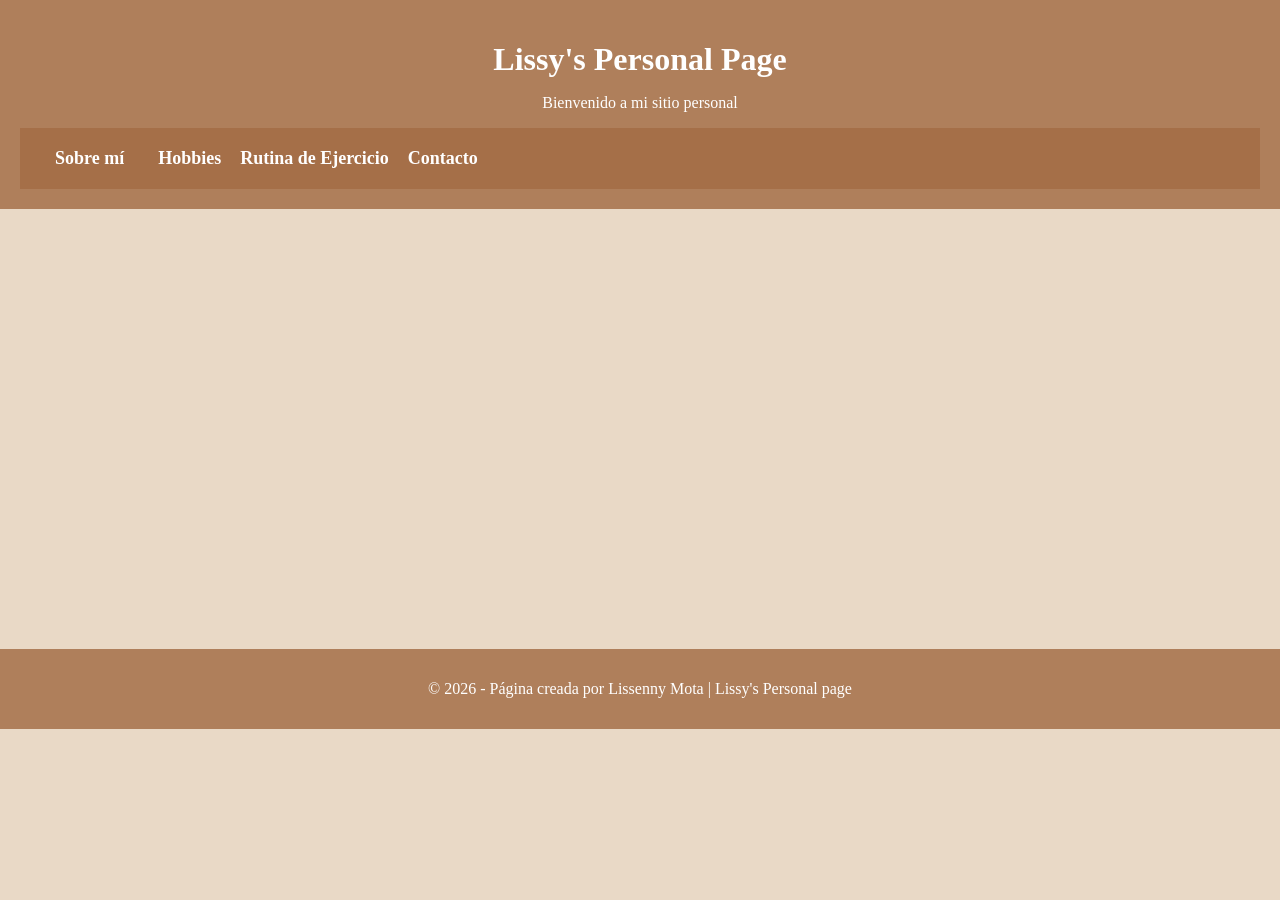
<file: index.html>
<!DOCTYPE html>
<html lang="es">

<head>
    <meta charset="UTF-8">
    <meta name="viewport" content="width=device-width, initial-scale=1.0">
    <title>Portada - Lissy's Personal Page</title>

    <link rel="stylesheet" href="css/styles.css">
</head>

<body>

<header>
    <h1>Lissy's Personal Page</h1>
    <p>Bienvenido a mi sitio personal</p>
    <header>

    <nav>
        <ul>
            <li><a href="sobre-lissy.html">Sobre mí</a></li>
            <li><a href="hobbies.html">Hobbies</a></li>
            <a href="rutina-de-ejercicio.html" class="btn">Rutina de Ejercicio</a>
            <li><a href="contacto.html">Contacto</a></li>
        </ul>
    </nav>

</header>
</header>

<main>


</main>

<footer>
    <p>© 2026 - Página creada por Lissenny Mota | Lissy's Personal page</p>
</footer>

</body>
</html>
</file>
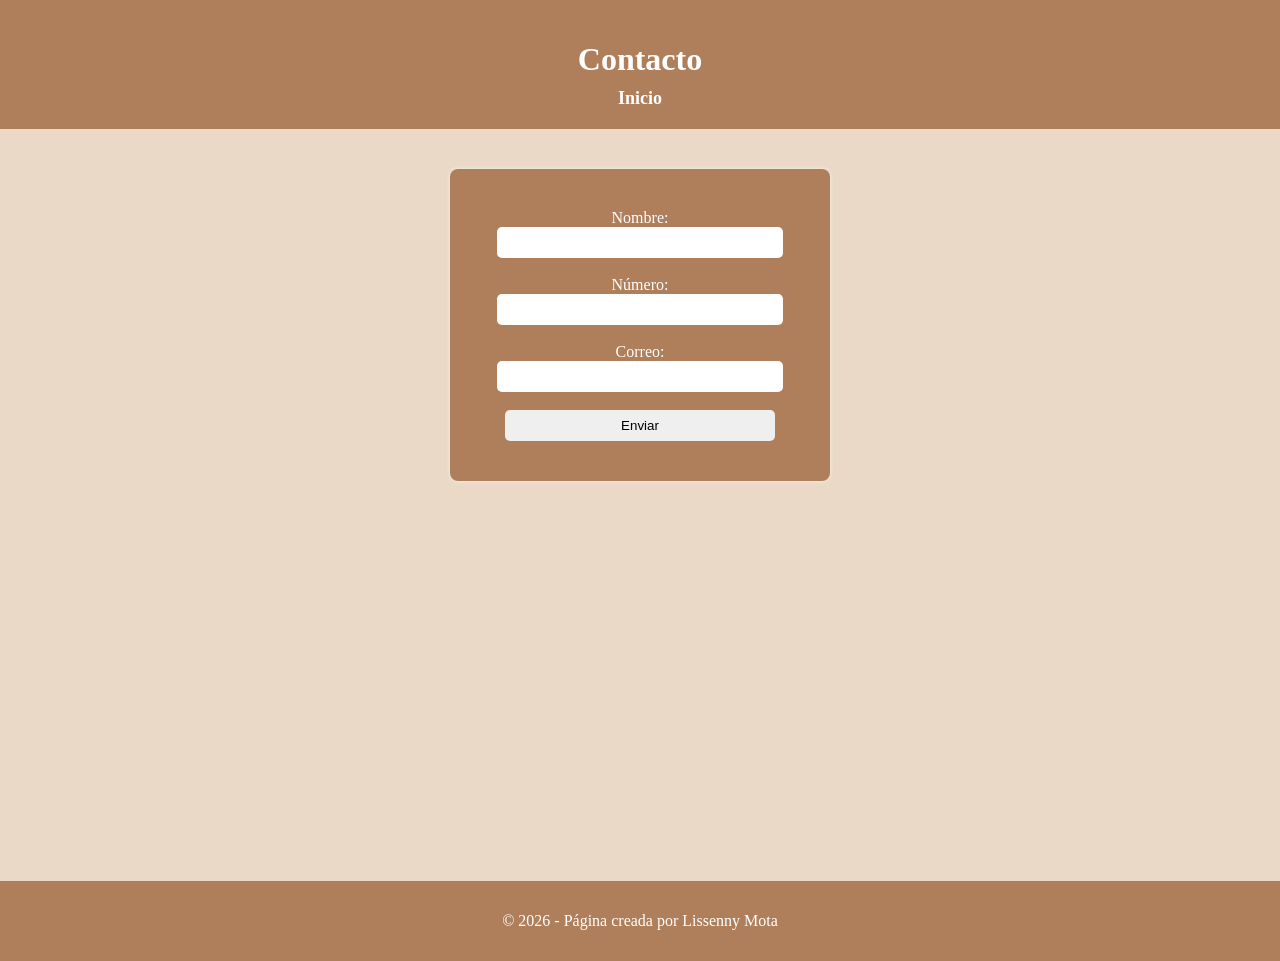
<file: contacto.html>
<!DOCTYPE html>
<html lang="es">

<head>
    <meta charset="UTF-8">
    <meta name="viewport" content="width=device-width, initial-scale=1.0">
    <title>Contacto</title>
    <link rel="stylesheet" href="css/styles.css">
</head>

<body>

<header>
    <h1>Contacto</h1>

    <nav>
        <a href="index.html" class="btn">Inicio</a>
    </nav>
</header>

<main>

<section>

    <form>

        <label>Nombre:</label>
        <input type="text" required>

        <br><br>

        <label>Número:</label>
        <input type="number" required>

        <br><br>

        <label>Correo:</label>
        <input type="email" required>

        <br><br>

        <input type="submit" value="Enviar">

    </form>

</section>

</main>

<footer>
    <p>© 2026 - Página creada por Lissenny Mota</p>
</footer>

</body>
</html>
</file>
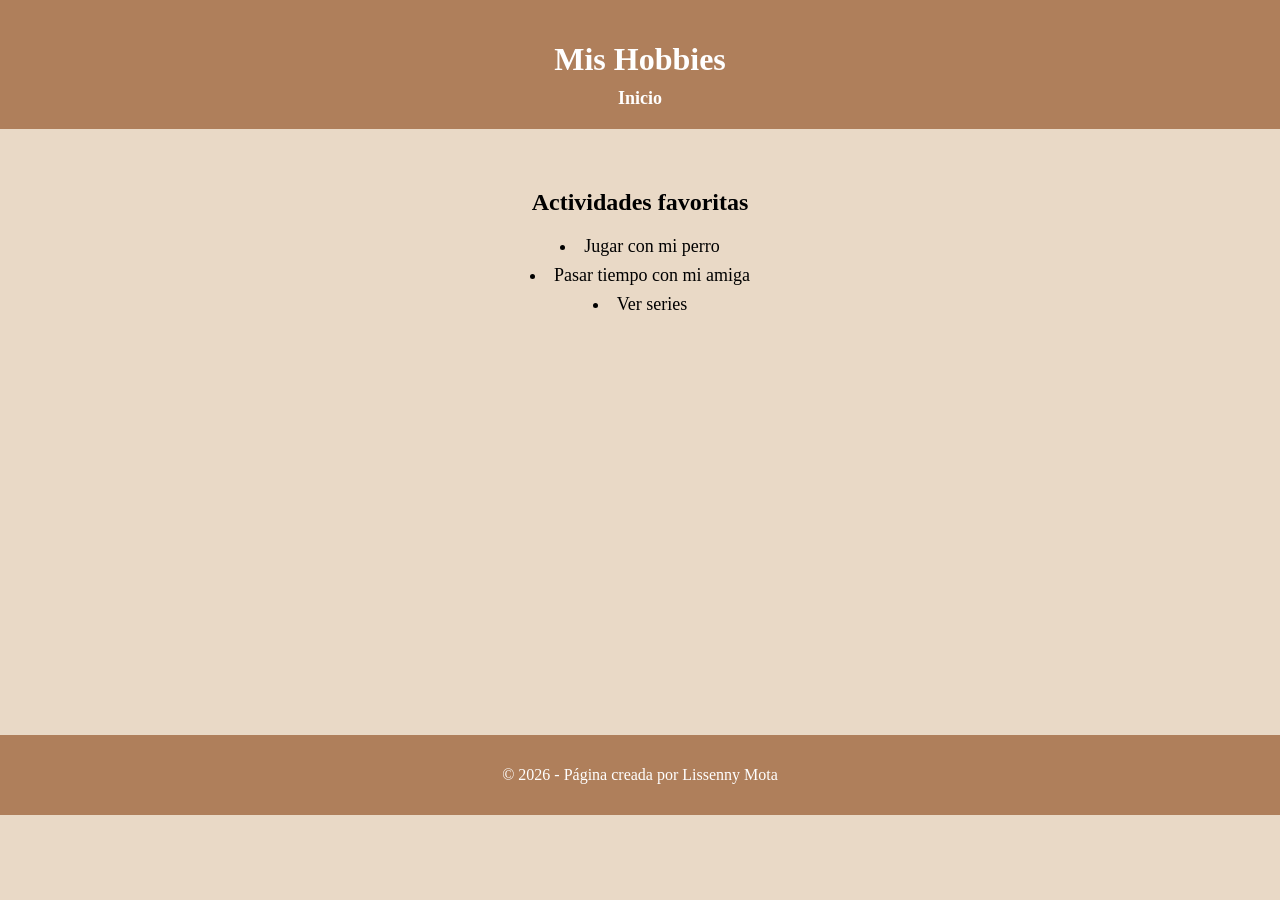
<file: hobbies.html>
<!DOCTYPE html>
<html lang="es">

<head>
    <meta charset="UTF-8">
    <meta name="viewport" content="width=device-width, initial-scale=1.0">
    <title>Hobbies</title>
    <link rel="stylesheet" href="css/styles.css">
</head>

<body>

<header>
    <h1>Mis Hobbies</h1>

    <nav>
        <a href="index.html" class="btn">Inicio</a>
    </nav>
</header>

<main>

<section>

    <h2>Actividades favoritas</h2>

    <ul>
        <li>Jugar con mi perro</li>
        <li>Pasar tiempo con mi amiga</li>
        <li>Ver series</li>
    </ul>

</section>

</main>

<footer>
    <p>© 2026 - Página creada por Lissenny Mota</p>
</footer>

</body>
</html>
</file>
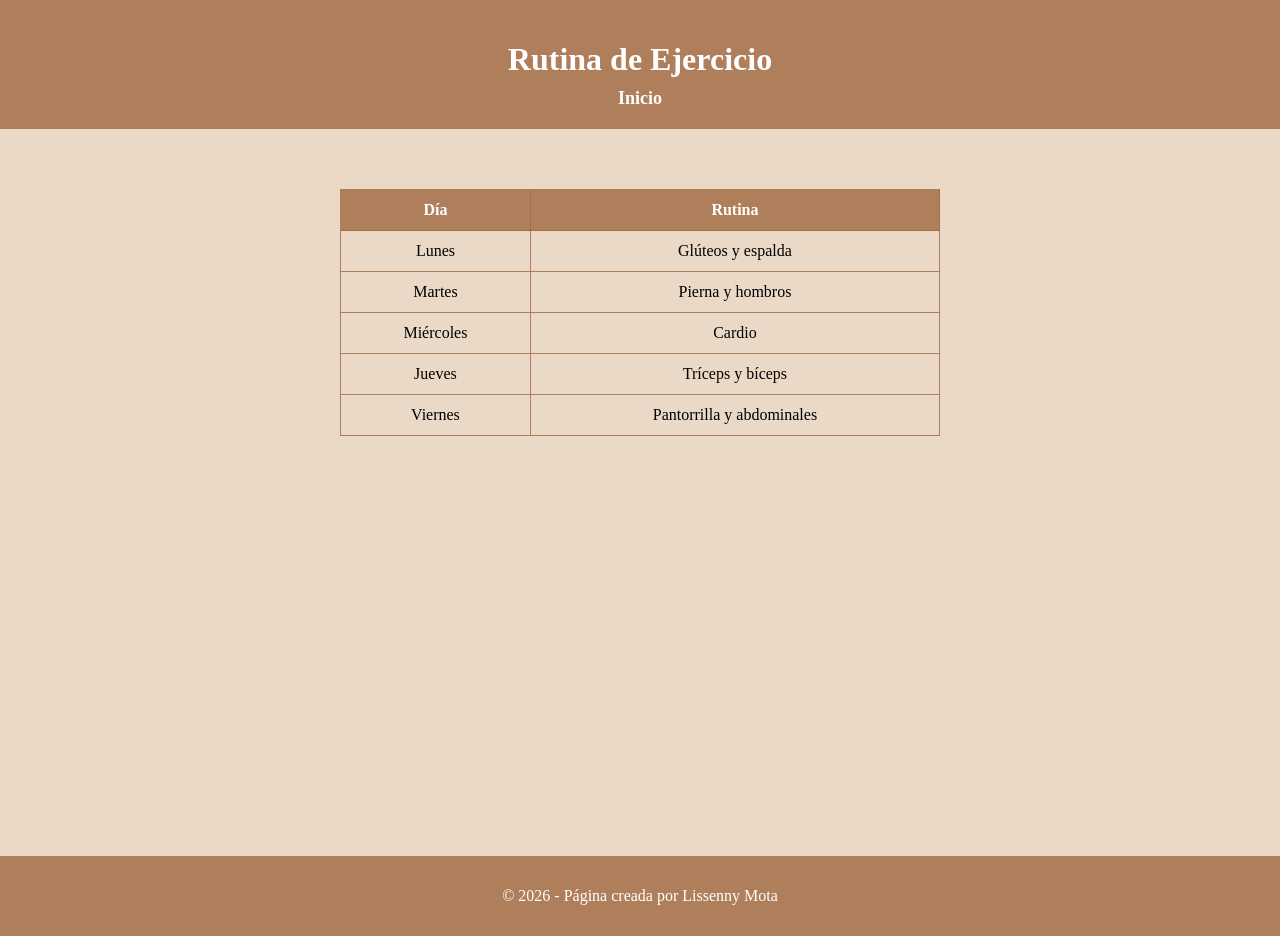
<file: rutina-de-ejercicio.html>
<!DOCTYPE html>
<html lang="es">

<head>
    <meta charset="UTF-8">
    <meta name="viewport" content="width=device-width, initial-scale=1.0">
    <title>Rutina de Ejercicio</title>
    <link rel="stylesheet" href="css/styles.css">
</head>

<body>

<header>
    <h1>Rutina de Ejercicio</h1>

    <nav>
        <a href="index.html" class="btn">Inicio</a>
    </nav>
</header>

<main>

<section>

    <table>

        <tr>
            <th>Día</th>
            <th>Rutina</th>
        </tr>

        <tr>
            <td>Lunes</td>
            <td>Glúteos y espalda</td>
        </tr>

        <tr>
            <td>Martes</td>
            <td>Pierna y hombros</td>
        </tr>

        <tr>
            <td>Miércoles</td>
            <td>Cardio</td>
        </tr>

        <tr>
            <td>Jueves</td>
            <td>Tríceps y bíceps</td>
        </tr>

        <tr>
            <td>Viernes</td>
            <td>Pantorrilla y abdominales</td>
        </tr>

    </table>

</section>

</main>

<footer>
    <p>© 2026 - Página creada por Lissenny Mota</p>
</footer>

</body>
</html>
</file>
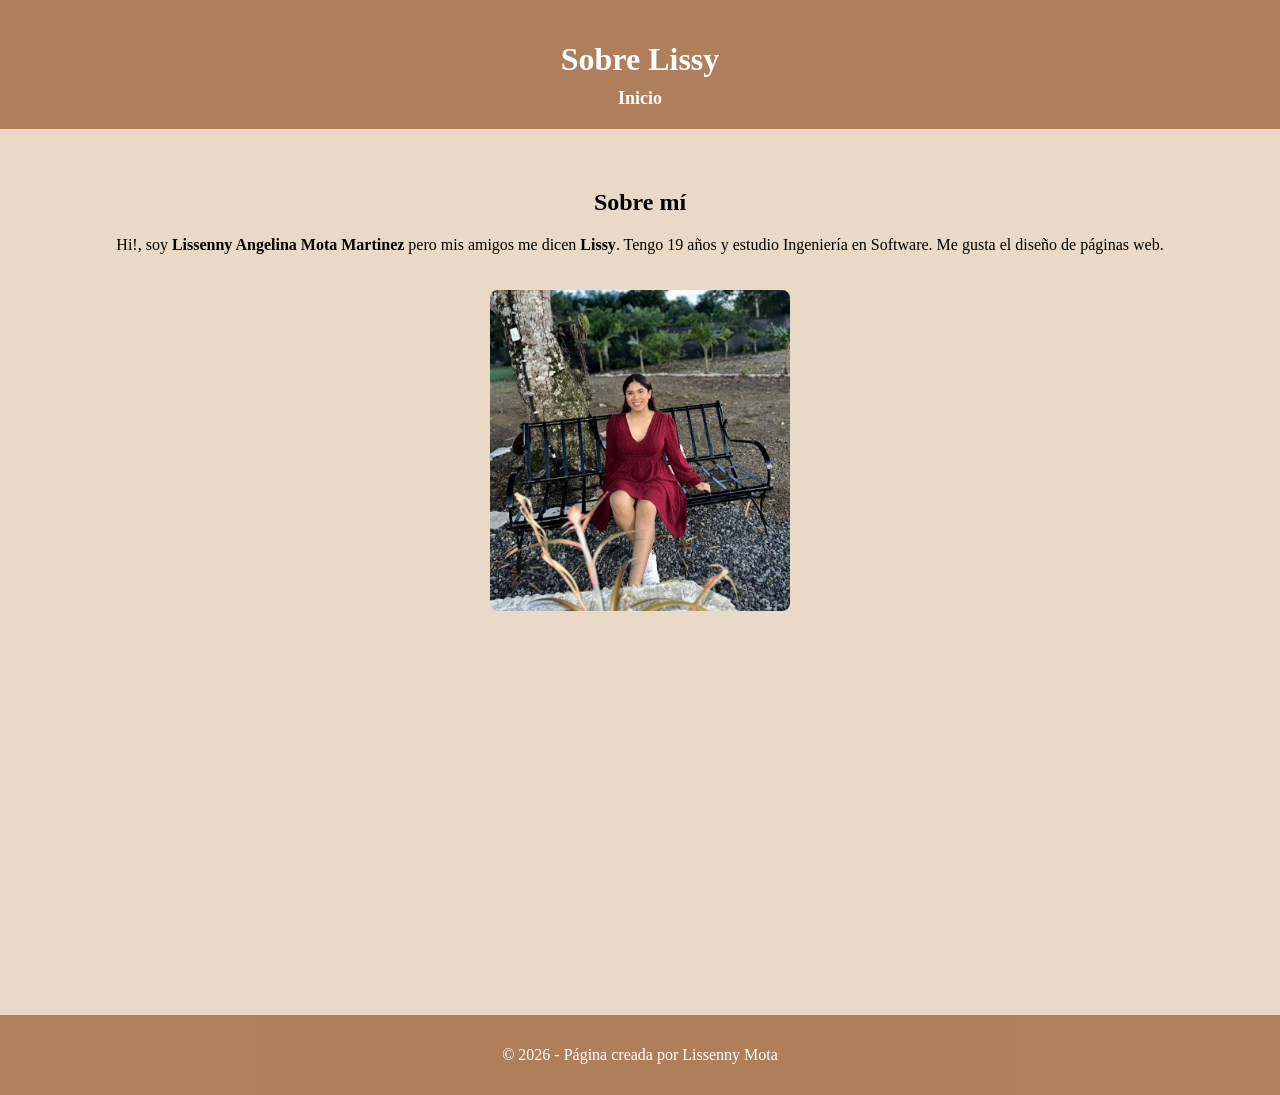
<file: sobre-lissy.html>
<!DOCTYPE html>
<html lang="es">

<head>
    <meta charset="UTF-8">
    <meta name="viewport" content="width=device-width, initial-scale=1.0">
    <title>Sobre Lissy</title>
    <link rel="stylesheet" href="css/styles.css">
</head>

<body>

<header>
    <h1>Sobre Lissy</h1>

    <nav>
        <a href="index.html" class="btn">Inicio</a>
    </nav>
</header>

<main>

<section>

    <h2>Sobre mí</h2>

    <p>
        Hi!, soy <strong>Lissenny Angelina Mota Martinez</strong> pero mis amigos me dicen <b>Lissy</b>.
        Tengo 19 años y estudio Ingeniería en Software. Me gusta el diseño de páginas web.
    </p>

    <img src="assets/img/lissy.jpeg" width="300">

</section>

</main>

<footer>
    <p>© 2026 - Página creada por Lissenny Mota</p>
</footer>

</body>
</html>
</file>
<file: css/styles.css>
body{
    font-family: 'Times New Roman', Times, serif;
    margin: 0;
    background-color: #e9d9c6;
}

header{
    background-color: rgba(163, 109, 68, 0.823);
    color: white;
    padding: 20px;
    text-align: center;
}

header h1{
    margin-bottom: 10px;
}

nav ul{
    list-style: none;
    padding: 0;
    margin: 0;
}

nav ul li{
    display: inline-block;
    margin: 0 15px;
}

nav a{
    color:white;
    text-decoration: none;
    font-weight: bold;
    font-size: 18px;
}

nav a:hover{
    text-decoration: underline;
}

main{
    text-align: center;
    padding: 40px;
}

.menu{
    background-color: rgba(163, 109, 68, 0.2);
    width: 70%;
    margin: auto;
    padding: 30px;
    border-radius: 10px;
}

ul{
    list-style-position: inside;
    padding: 0;
    margin: 20px auto;
    text-align: center;
    width: fit-content;
}

ul li{
    margin: 8px 0;
    font-size: 18px;
}

img{
    margin-top: 20px;
    border-radius: 8px;
}

table{
    border-collapse: collapse;
    width: 50%;
    margin: 20px auto;
}

table, th, td{
    border: 1px solid rgba(163, 109, 68, 0.823);
    padding: 11px;
    text-align: center;
}

th{
    background-color: rgba(163, 109, 68, 0.823);
    color: white;
}

form{
    background-color: rgba(163, 109, 68, 0.823);
    color: white;
    padding: 40px;
    width: 300px;
    border-radius: 8px;
    box-shadow: 0px 0px 5px rgba(251, 245, 241, 0.823);
    margin: auto;
}

input{
    padding: 8px;
    border-radius: 5px;
    border: none;
    width: 90%;
}

footer{
    background-color: rgba(163, 109, 68, 0.823);
    color: white;
    text-align: center;
    padding: 15px;
    margin-top: 360px;
}
</file>
